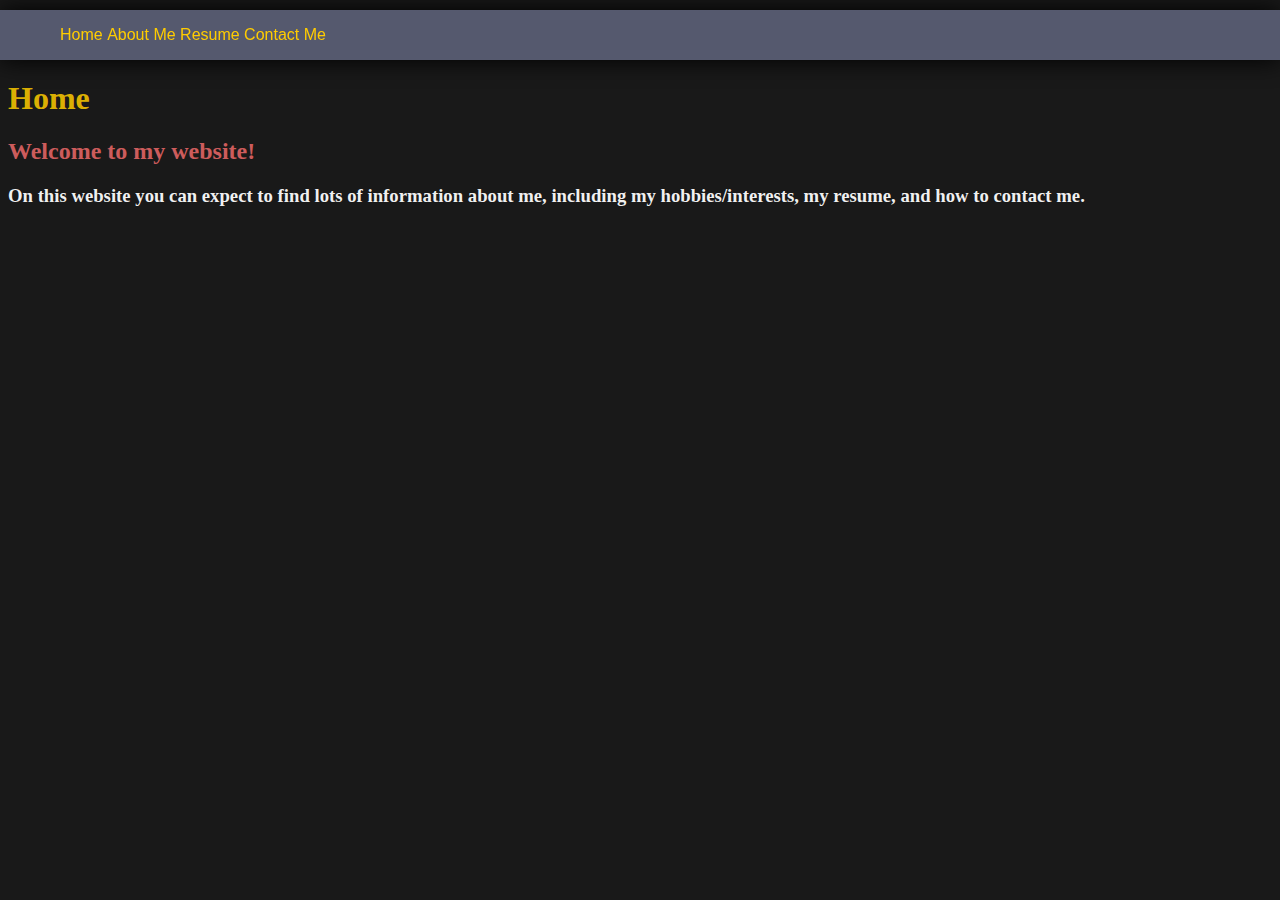
<file: index.html>
<!DOCTYPE html>
<html>
  <head>
    <title>Navigation Bar</title>
    <style type=text/css></style>
    <link rel="stylesheet" href="pers_page_css.css">
  </head>
  <body class="background">
    <header class="navbar">
     <nav >
      <ul>
        <li><a class= "navbar_text" href="home.html">Home</a></li>
        <li><a class= "navbar_text" href="aboutme1.html">About Me</a></li>
        <li><a class= "navbar_text" href="resume.html">Resume</a> </li>
        <li><a class= "navbar_text" href="contact.html">Contact Me</a></li>
      </ul>
    </nav>
    </header>
    <h1 class="text1">this is empty space</h1> <!--i made the navbar bigger, which caused it to block the content on the page, 
    so I added this to push everything down; the text color is the exact same as the background-->
    <h1 class="title">Home</h1>
    <h2 class="subtitle">Welcome to my website!</h2>
    <h3 class="text">On this website you can expect to find lots of information about me, including my hobbies/interests, my resume, and how to contact me.
    </h3>
  </body>
</html>
</file>
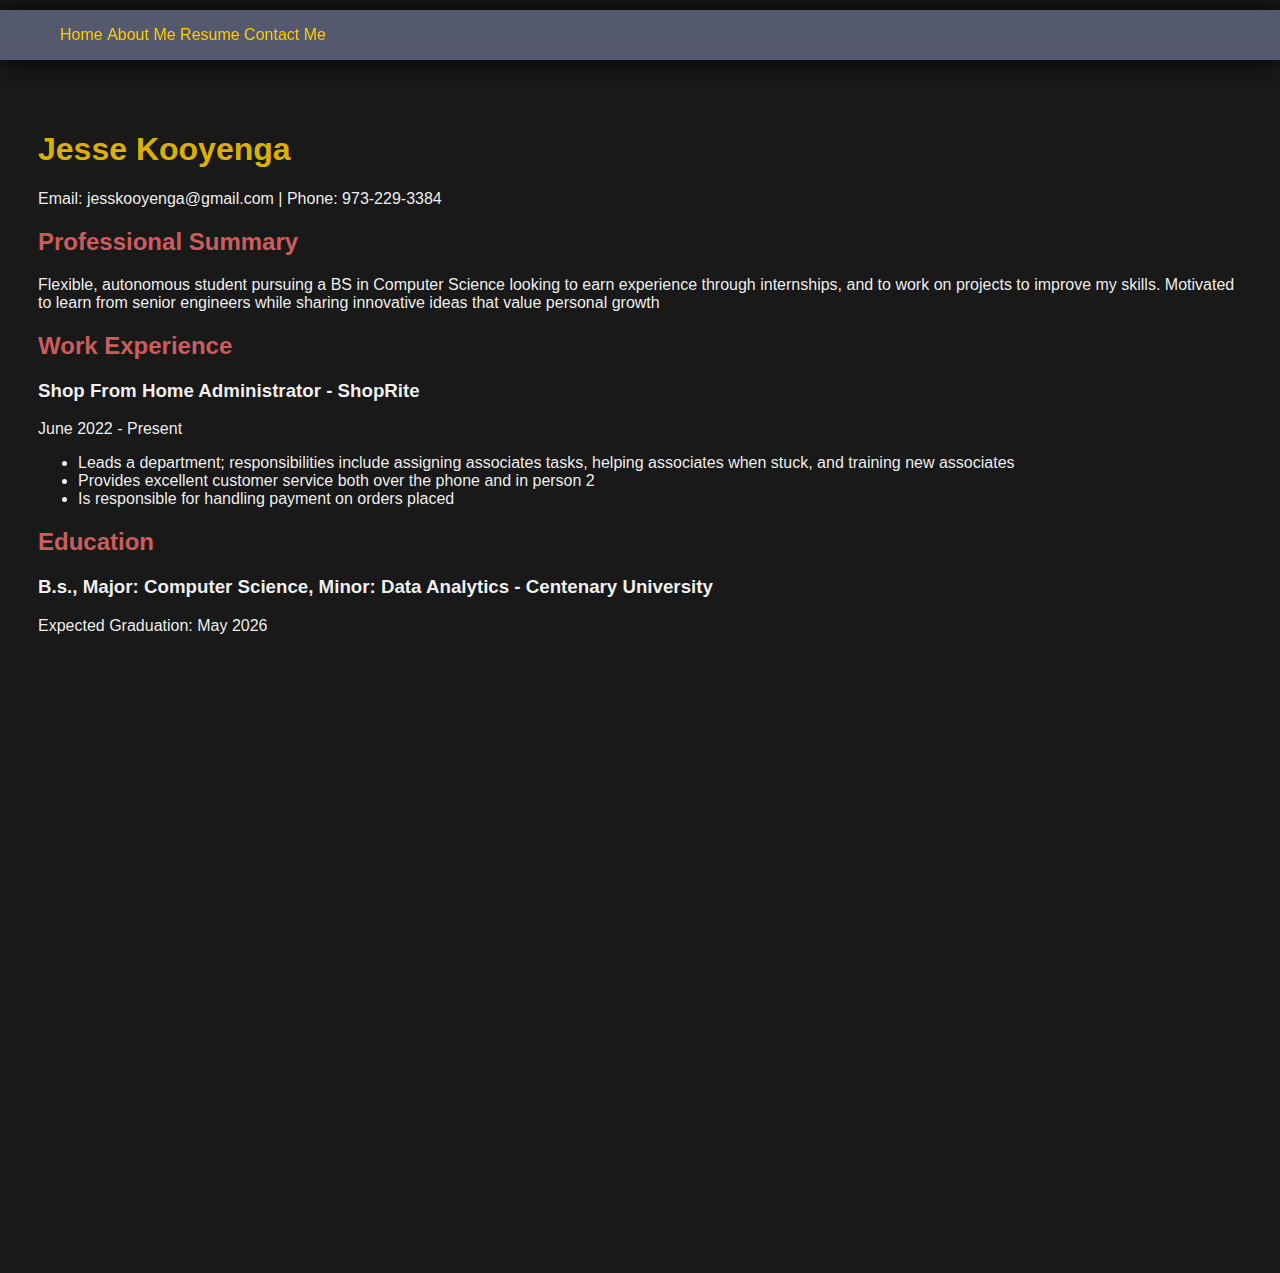
<file: resume.html>
<!DOCTYPE html>
<html>
  <link rel="stylesheet" href="pers_page_css.css">
  <head>
    <title>Navigation Bar</title>
    <style type=text/css>
    body
        {
            height: 125vh;
            margin-top: 80px;
            padding: 30px;
            background-size: cover; 
            font-family: sans-serif;
        }
    </style>
  </head>
  <body class="background">
    <header class= "navbar">
    <nav>
      <ul>
        <li><a href="home.html" class= "navbar_text">Home</a></li>
        <li><a href="aboutme1.html" class= "navbar_text">About Me</a></li>
        <li><a href="resume.html" class= "navbar_text">Resume</a> </li>
        <li><a href="contact.html" class= "navbar_text">Contact Me</a></li>
      </ul>
    </nav>
    </header>
    
      <h1 class="title">Jesse Kooyenga</h1>
      <p class="text">Email: jesskooyenga@gmail.com | Phone: 973-229-3384</p>
    

    <section class="section">
      <h2 class="subtitle">Professional Summary</h2>
      <p class="text">
        Flexible, autonomous student pursuing a BS in Computer Science looking to earn experience through internships, 
        and to work on projects to improve my skills. Motivated to learn from senior engineers while sharing innovative 
        ideas that value personal growth
      </p>
    </section>

    <section class="section">
      <h2 class="subtitle">Work Experience</h2>
      <div class="work-experience">
        <h3 class="text">Shop From Home Administrator - ShopRite </h3>
        <p class="text">June 2022 - Present</p>
        <ul>
          <li class="text">Leads a department; responsibilities include assigning associates tasks, helping associates when stuck, and training new associates</li>
          <li class="text">Provides excellent customer service both over the phone and in person 2</li>
          <li class="text">Is responsible for handling payment on orders placed</li>
        </ul>

    <section class="section">
      <h2 class="subtitle">Education</h2>
      <div class="education">
        <h3 class="text">B.s., Major: Computer Science, Minor: Data Analytics - Centenary University</h3>
        <p class="text">Expected Graduation: May 2026</p>
      </div>
    </section>
  </body>
</html>
</file>
<file: pers_page_css.css>
.navbar {
        height: 10px;
        margin-top: 5px;
        padding: 20px;
        background-size: cover; 
        font-family: sans-serif;
    }
    header {
        background-color: rgb(85, 89, 110);
        position: fixed;
        left:0;
        right: 0;
        top: 5px;
        height: 30px;
        display: flex;
        align-items: center;
        box-shadow: 0 0 25px 0 black;
    }
    header *{
        display: inline
    }
    header li a {
        color: white;
        text-decoration: none;
    }

.background{
        background-color: rgb(25, 25, 25);
    }

.subtitle{
    color:rgb(205, 92, 92)
}

.title{
    color: rgba(255, 204, 0, 0.872)
}

.navbar_text{
    color:rgb(255, 204, 0)
}

.text{
    color: rgba(255, 255, 255, 0.938);
}

.text1{
    color: rgb(25, 25, 25);
}
/*colors for the input boxes*/
.name_color{
    background-color: rgb(118, 255, 196);
}
.email_color{
    background-color: rgb(189, 118, 255);
}
.subject_color{
    background-color: rgb(155, 255, 118);
}
.message_color{
    background-color: rgb(118, 191, 255);
}
</file>
